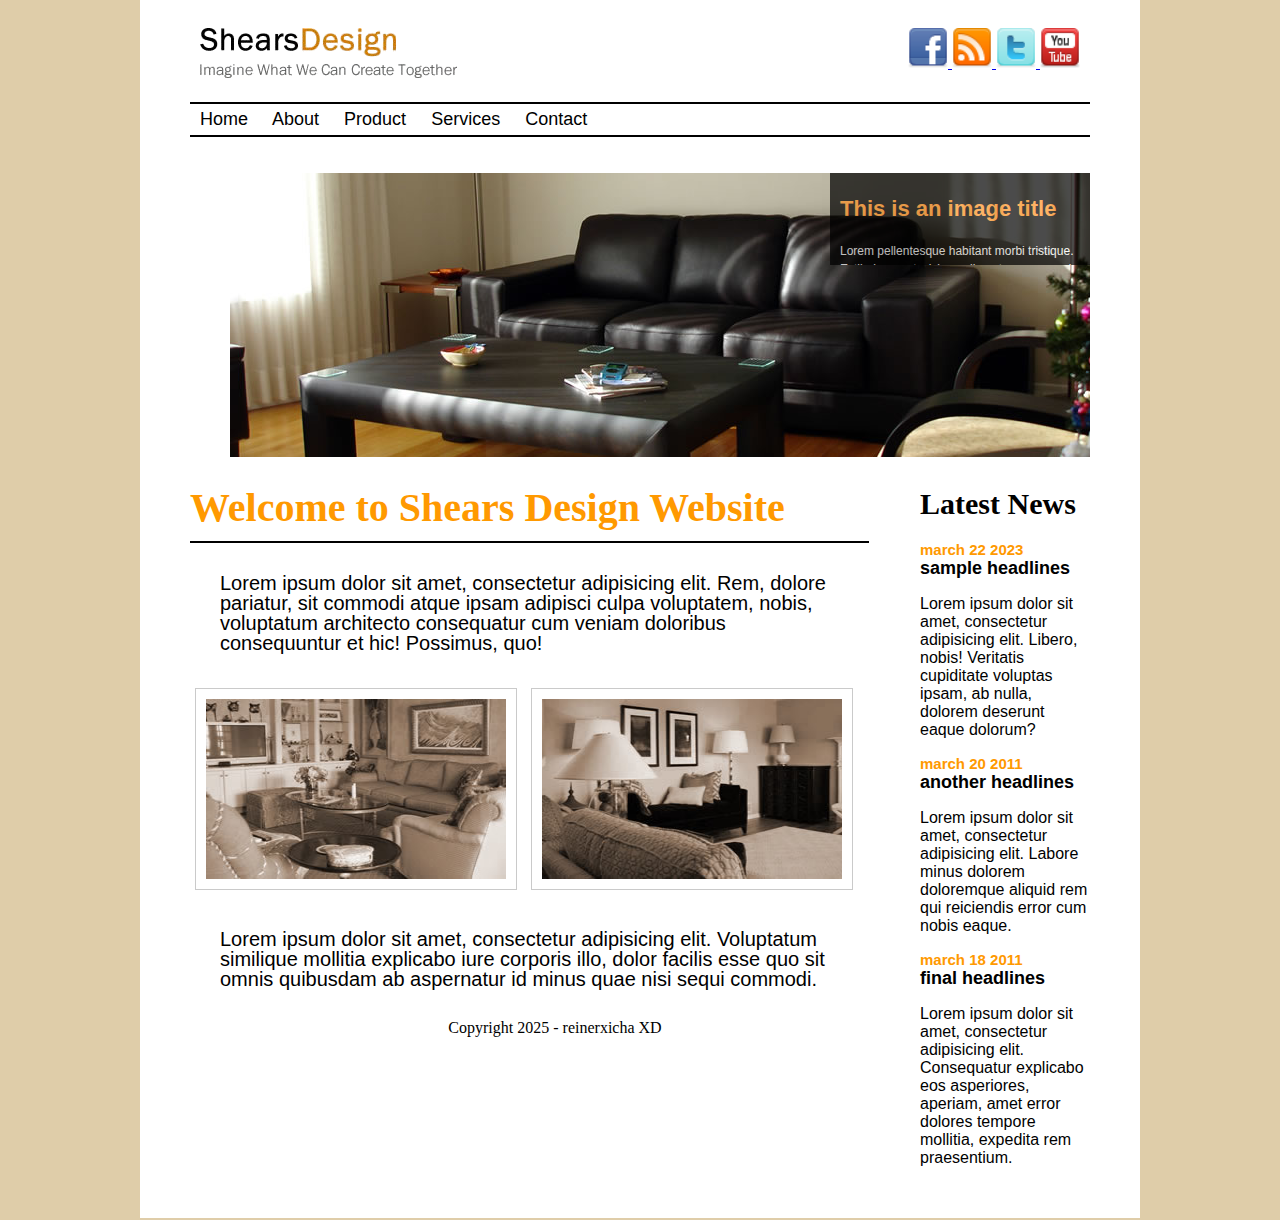
<file: index.html>
<!doctype html>
<html>
<head>
<meta charset="utf-8">
<title>index</title>
	
	<link href="css\main.css" rel="stylesheet" type="text/css">
	<link href="js\plugins\banner-slider\css\slider.css" rel="stylesheet" type="text/css" media="screen">
	
	<script src="js/libraries/jquery.js" type="text/javascript"> </script>
	<script type="text/javascript" src="js/plugins/banner-slider/js/slider.js"></script>
	
	<script type="text/javascript">  // This is the script for the banner slider
		$(document).ready(function() {
			$('#slider').s3Slider({
				timeOut: 3000
			});
		});
	</script>

	
</head>

<body>
	<div id="superwrapper">
	<div id="wrapper">
	<div id="logo"> <img src="img\background remove.png"> </div>
	
	<div id="icon"> 
	 <a href="https://www.facebook.com"> <img src="img/logo/facebook_32.png" width="40" height="40"> </a> 
		<a href="https://rss.com"> <img src="img/logo/rss_32.png" width="40" height="40"> </a> 
	<a href="https://x.com"> <img src="img/logo/twitter_32.png" width="40" height="40"> </a>
	<a rhef="https://youtube.com"> <img src="img/logo/youtube_32.png" width="40" height="40"> </a> 
	 </div>
	
<div id="navigation"> 
	<a href="index.html"> Home </a>
	<a href="about.html"> About </a>
	<a href="product.html"> Product </a>
	<a href="service.html"> Services </a>
	<a href="contact.html"> Contact </a>
	</div>
	
	
    <div id="slider">

		<ul id="sliderContent">
		
		<!-- use this list item if you want to include a link -->				
			<li class="sliderImage">
				<a href=""><img src="img/banner/b1.jpg" alt="slide" /></a>
				<span class="top"><strong>This is an image title</strong><br />Lorem pellentesque habitant morbi tristique.<br />Estibulum erat wisi, condimentum, commodo <br />ornare sit wisi. Aenean fermentum, elit eget<br />tinciduntcondimentum.Vestibulum erat wisi<br />condimentum sed, commodo vitae, ornare <br />sit amet, wisi. Aenean fermentum, elit eget <br />tincidunt condimentum.</span>
			</li>
			
		<!-- use this list item if you don NOT want to include a link -->				
			<li class="sliderImage">
				<img src="img/banner/b2.jpg"/>
				<span class="top"><strong>This is an image title</strong><br />Lorem pellentesque habitant morbi tristique.<br />Estibulum erat wisi, condimentum, commodo <br />ornare sit wisi. Aenean fermentum, elit eget<br />tinciduntcondimentum.Vestibulum erat wisi<br />condimentum sed, commodo vitae, ornare <br />sit amet, wisi. Aenean fermentum, elit eget <br />tincidunt condimentum.</span>
			</li>
			
		<!-- use this list item if you don NOT want to include a link -->
			<li class="sliderImage">
				<img src="img/banner/b3.jpg"/>
				<span class="top"><strong>This is an image title</strong><br />Lorem pellentesque habitant morbi tristique.<br />Estibulum erat wisi, condimentum, commodo <br />ornare sit wisi. Aenean fermentum, elit eget<br />tinciduntcondimentum.Vestibulum erat wisi<br />condimentum sed, commodo vitae, ornare <br />sit amet, wisi. Aenean fermentum, elit eget <br />tincidunt condimentum.</span>
			</li>

		<!-- use this list item if you don NOT want to include a link -->
			<li class="sliderImage">
				<img src="img/banner/b4.jpg"/>
				<span class="top"><strong>This is an image title</strong><br />Lorem pellentesque habitant morbi tristique.<br />Estibulum erat wisi, condimentum, commodo <br />ornare sit wisi. Aenean fermentum, elit eget<br />tinciduntcondimentum.Vestibulum erat wisi<br />condimentum sed, commodo vitae, ornare <br />sit amet, wisi. Aenean fermentum, elit eget <br />tincidunt condimentum.</span>
			</li>

			<div class="clear sliderImage"></div>
		</ul>
	
	</div>

	
	<div id="kotak1"> 
	<h1> Welcome to Shears Design Website </h1>
		<p> Lorem ipsum dolor sit amet, consectetur adipisicing elit. Rem, dolore pariatur, sit commodi atque ipsam adipisci culpa voluptatem, nobis, voluptatum architecto consequatur cum veniam doloribus consequuntur et hic! Possimus, quo!</p>
		
		<img src="img/small5-bw.jpg" width="300" height="180"> 
		<img src="img/small6-bw.jpg" width="300" height="180">
		
		<p> Lorem ipsum dolor sit amet, consectetur adipisicing elit. Voluptatum similique mollitia explicabo iure corporis illo, dolor facilis esse quo sit omnis quibusdam ab aspernatur id minus quae nisi sequi commodi.</p>
	</div>
	
	<div id="kanan"> 
		<h1> Latest News </h1>
		<h3> march 22 2023</h3>
		<h2> sample headlines</h2>
		<p>Lorem ipsum dolor sit amet, consectetur adipisicing elit. Libero, nobis! Veritatis cupiditate voluptas ipsam, ab nulla, dolorem deserunt eaque dolorum?</p>
		
		<h3> march 20 2011</h3>
		<h2> another headlines</h2>
		<p>Lorem ipsum dolor sit amet, consectetur adipisicing elit. Labore minus dolorem doloremque aliquid rem qui reiciendis error cum nobis eaque.</p>
		
		<h3> march 18 2011</h3>
		<h2> final headlines</h2>
		<p>Lorem ipsum dolor sit amet, consectetur adipisicing elit. Consequatur explicabo eos asperiores, aperiam, amet error dolores tempore mollitia, expedita rem praesentium.</p>
	</div>
	
	
	
<div id="footer"> <p> Copyright 2025 - reinerxicha XD </p></div>	
</div>
</div>		
</body>	
</html>
</file>
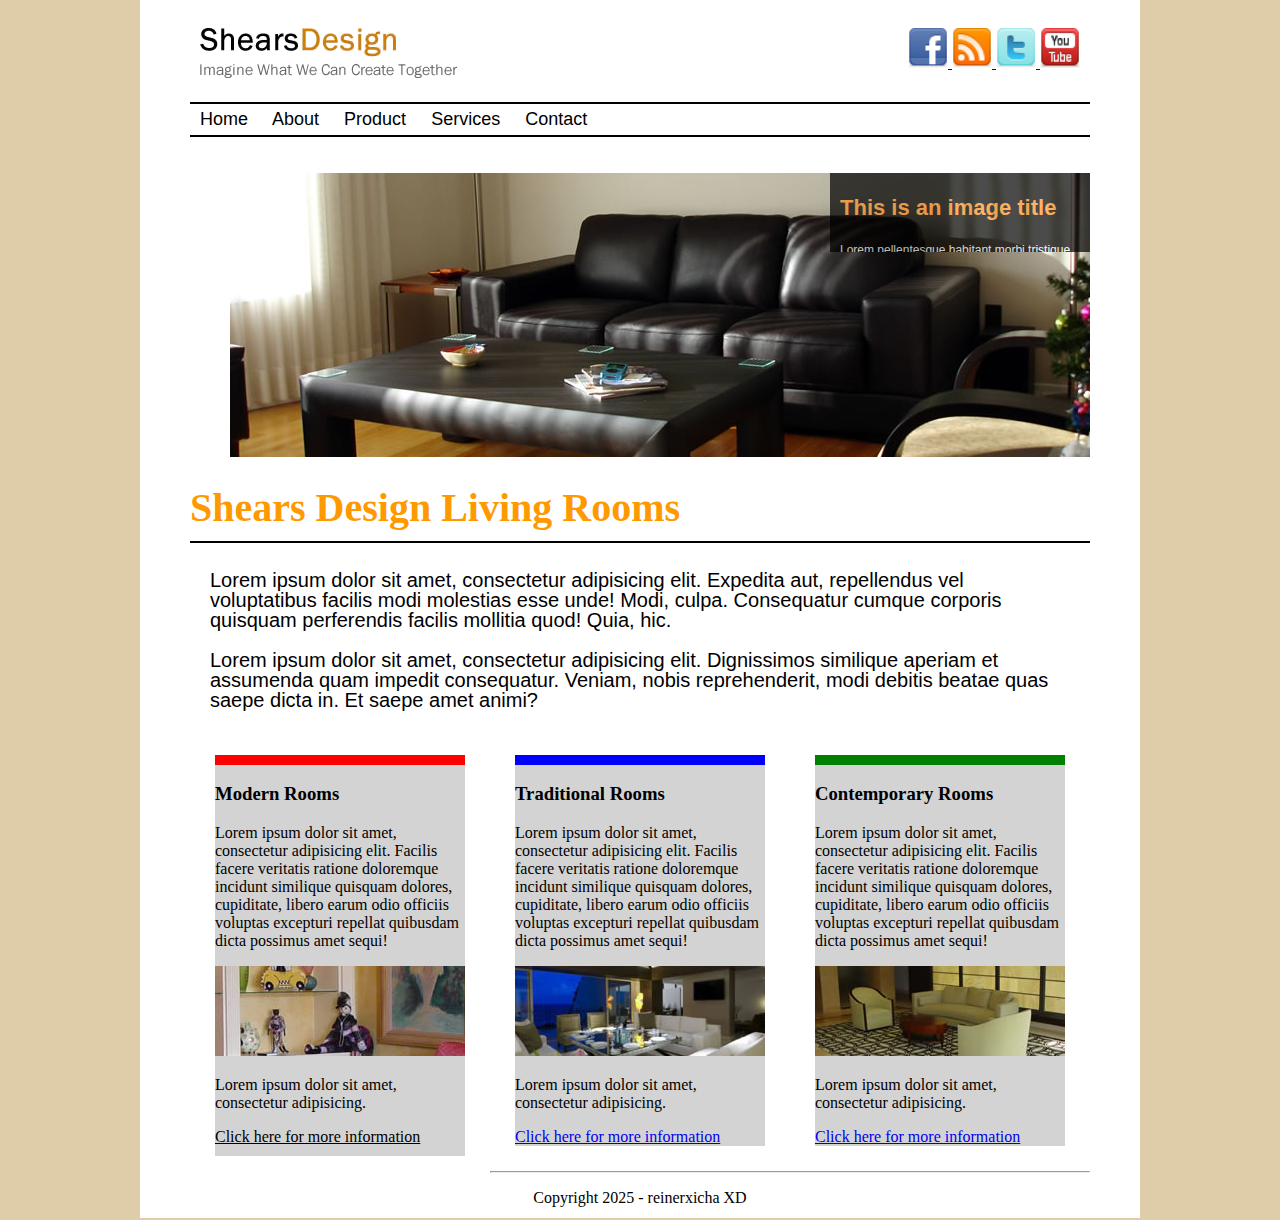
<file: sec page.html>
<!doctype html>
<html>
<head>
<meta charset="utf-8">
<title>index</title>
	
	<link href="css\main.css" rel="stylesheet" type="text/css">
	<link href="js\plugins\banner-slider\css\slider.css" rel="stylesheet" type="text/css" media="screen">
	
	<script src="js/libraries/jquery.js" type="text/javascript"> </script>
	<script type="text/javascript" src="js/plugins/banner-slider/js/slider.js"></script>
	
	<script type="text/javascript">  // This is the script for the banner slider
		$(document).ready(function() {
			$('#slider').s3Slider({
				timeOut: 3000
			});
		});
		
	</script>
	
</head>

<body>
	<div id="superwrapper">
	<div id="wrapper">
	<div id="logo"> <img src="img\background remove.png"> </div>
	
	<div id="icon"> 
	<a href="https://www.facebook.com"> <img src="img/logo/facebook_32.png" width="40" height="40"> </a> 
	<a href="https://rss.com"> <img src="img/logo/rss_32.png" alt="rss" width="40" height="40"> </a> 
	<a href="https://x.com"> <img src="img/logo/twitter_32.png" width="40" height="40"> </a>
	<a rhef="https://youtube.com"> <img src="img/logo/youtube_32.png" width="40" height="40"> </a> 
	</div>
	
	<div id="navigation"> 
	<a href="index.html"> Home </a>
	<a href="about.html"> About </a>
	<a href="product.html"> Product </a>
	<a href="service.html"> Services </a>
	<a href="contact.html"> Contact </a>
	</div>
	
	 <div id="slider">

		<ul id="sliderContent">
		
		<!-- use this list item if you want to include a link -->				
			<li class="sliderImage">
				<a href=""><img src="img/banner/b1.jpg" alt="slide" /></a>
				<span class="top"><strong>This is an image title</strong><br />Lorem pellentesque habitant morbi tristique.<br />Estibulum erat wisi, condimentum, commodo <br />ornare sit wisi. Aenean fermentum, elit eget<br />tinciduntcondimentum.Vestibulum erat wisi<br />condimentum sed, commodo vitae, ornare <br />sit amet, wisi. Aenean fermentum, elit eget <br />tincidunt condimentum.</span>
			</li>
			
		<!-- use this list item if you don NOT want to include a link -->				
			<li class="sliderImage">
				<img src="img/banner/b2.jpg"/>
				<span class="top"><strong>This is an image title</strong><br />Lorem pellentesque habitant morbi tristique.<br />Estibulum erat wisi, condimentum, commodo <br />ornare sit wisi. Aenean fermentum, elit eget<br />tinciduntcondimentum.Vestibulum erat wisi<br />condimentum sed, commodo vitae, ornare <br />sit amet, wisi. Aenean fermentum, elit eget <br />tincidunt condimentum.</span>
			</li>

			<div class="clear sliderImage"></div>
		</ul>
	
	</div>
	
	<div id="oren"> 
		<h1> Shears Design Living Rooms </h1>
			<p> Lorem ipsum dolor sit amet, consectetur adipisicing elit. Expedita aut, repellendus vel voluptatibus facilis modi molestias esse unde! Modi, culpa. Consequatur cumque corporis quisquam perferendis facilis mollitia quod! Quia, hic.</p>
			
			<p> Lorem ipsum dolor sit amet, consectetur adipisicing elit. Dignissimos similique aperiam et assumenda quam impedit consequatur. Veniam, nobis reprehenderit, modi debitis beatae quas saepe dicta in. Et saepe amet animi?</p>
		</div>
		
		<div id="bawah">
			<div id="kotakgray1">
		<h3> Modern Rooms</h3>
			<p> Lorem ipsum dolor sit amet, consectetur adipisicing elit. Facilis facere veritatis ratione doloremque incidunt similique quisquam dolores, cupiditate, libero earum odio officiis voluptas excepturi repellat quibusdam dicta possimus amet sequi!</p>
			
			<img src="img\narrow1.jpg">
			
			<p> Lorem ipsum dolor sit amet, consectetur adipisicing.</p>
			<hiv id="info">
			<a href="sec page.html"> Click here for more information </a>
			</hiv>
			</div>
			
			
			<div id="kotakgray2">
		<h3> Traditional Rooms</h3>
			<p> Lorem ipsum dolor sit amet, consectetur adipisicing elit. Facilis facere veritatis ratione doloremque incidunt similique quisquam dolores, cupiditate, libero earum odio officiis voluptas excepturi repellat quibusdam dicta possimus amet sequi!</p>
			
			<img src="img\narrow2.jpg">
			
			<p> Lorem ipsum dolor sit amet, consectetur adipisicing.</p>
			<div id="info2">
			<a href="sec page.html"> Click here for more information </a>
				</div>
			</div>
			
			
			<div id="kotakgray3">
			<h3> Contemporary Rooms</h3>
			<p> Lorem ipsum dolor sit amet, consectetur adipisicing elit. Facilis facere veritatis ratione doloremque incidunt similique quisquam dolores, cupiditate, libero earum odio officiis voluptas excepturi repellat quibusdam dicta possimus amet sequi!</p>
			
			<img src="img\narrow3.jpg">
			
			<p> Lorem ipsum dolor sit amet, consectetur adipisicing.</p>
			<div id="info3">
			<a href="sec page.html"> Click here for more information </a>	
			</div>
			</div>
		
		</div>
		
		
			
		
	
	
<hr> 	
<div id="footer"> <p> Copyright 2025 - reinerxicha XD </p></div>	
</div>
</div>		
</body>	
</html>
</file>
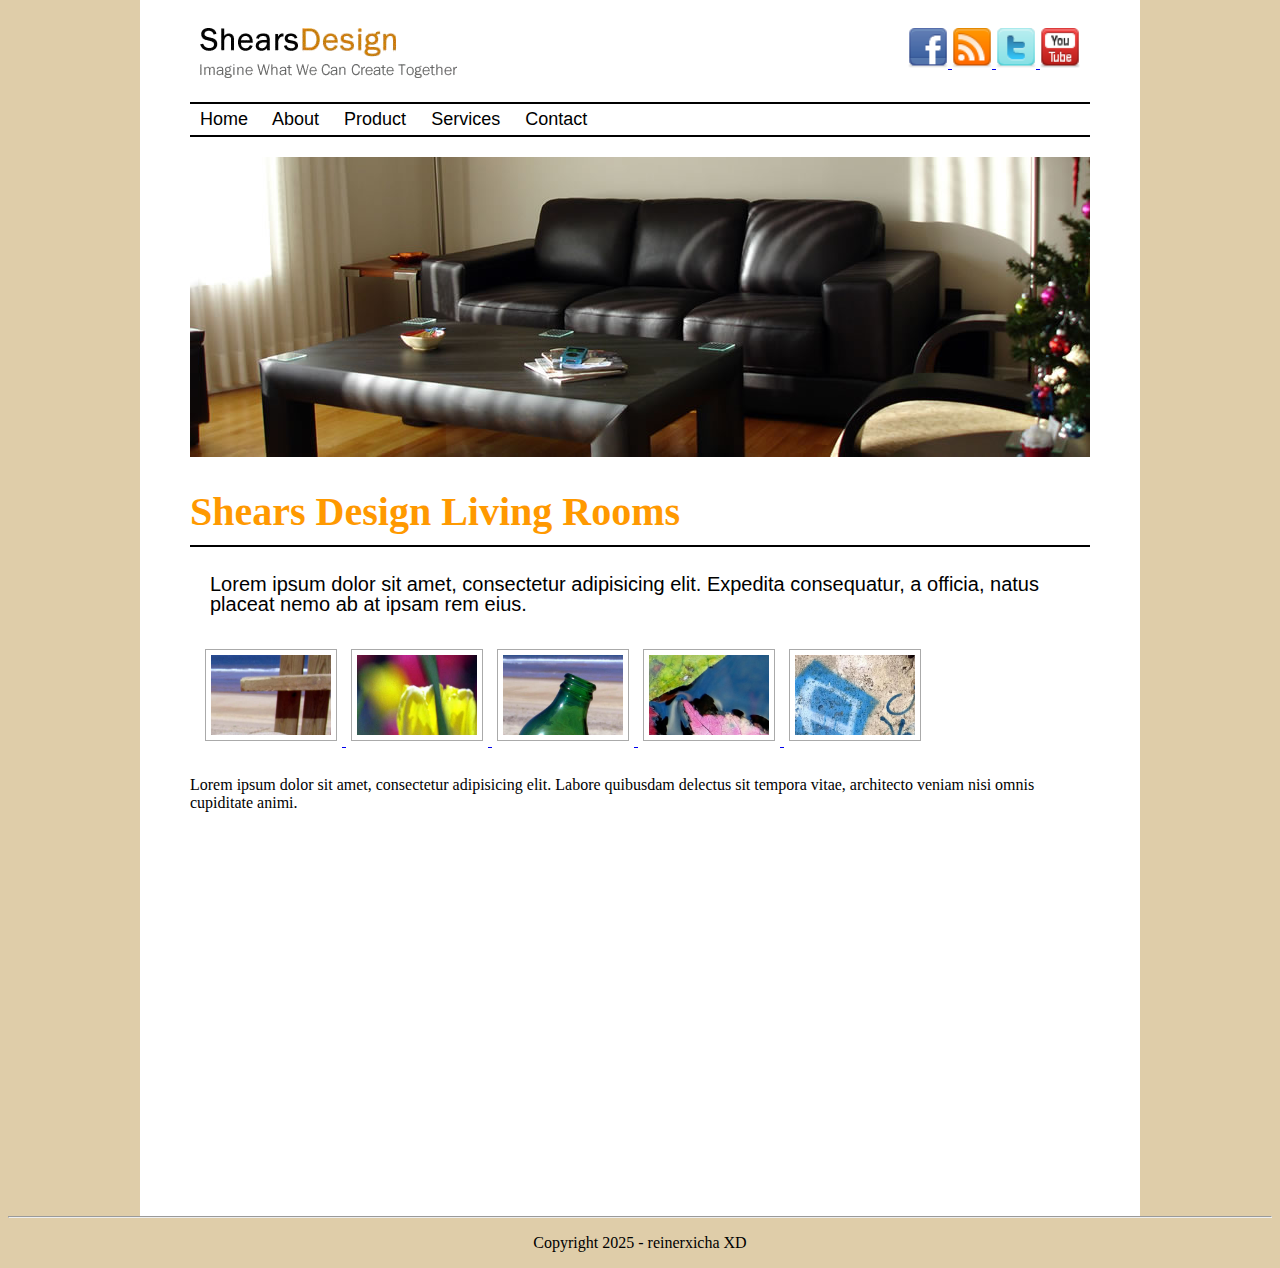
<file: thrid page.html>
<!doctype html>
<html>
<head>
<meta charset="utf-8">
<title>index</title>
	
	<link href="css\main.css" rel="stylesheet" type="text/css">
	<link href="css\lightbox.css" rel="stylesheet" type="text/css" media="screen" />
	
	<script type="text/javascript" src="js/libraries/jquery.js"></script>
	<script type="text/javascript" src="js/plugins/lightbox_gallery/js/lightbox.js"></script>
	
	<script type="text/javascript">
		$(function() {
			$('#gallery a').lightBox();
		});
    </script>

</head>

<body>
	<div id="superwrapper">
	<div id="wrapper">
	<div id="logo"> <img src="img\background remove.png"> </div>
	
	<div id="icon"> 
	<a href="https://www.facebook.com"> <img src="img/logo/facebook_32.png" width="40" height="40"> </a> 
	<a href="https://rss.com"> <img src="img/logo/rss_32.png" alt="rss" width="40" height="40"> </a> 
	<a href="https://x.com"> <img src="img/logo/twitter_32.png" alt="rss" width="40" height="40"> </a>
	<a rhef="https://youtube.com"> <img src="img/logo/youtube_32.png" width="40" height="40"> </a> 
	</div>
	
	<div id="navigation"> 
	<a href="index.html"> Home </a>
	<a href="about.html"> About </a>
	<a href="product.html"> Product </a>
	<a href="service.html"> Services </a>
	<a href="contact.html"> Contact </a>
	</div>
	
	<div id="banner">
		<img src="img/banner/b1.jpg">
		
		</div>
	
	<div id="oren"> 
		<h1> Shears Design Living Rooms </h1>
			<p>Lorem ipsum dolor sit amet, consectetur adipisicing elit. Expedita consequatur, a officia, natus placeat nemo ab at ipsam rem eius.</p>
		</div>
		
		
		<div id="gallery">
		<a href="img\1.jpg" title="Fence">
			<img src="img\1.jpg" width="120" height="80" /> </a>
		<a href="img/2.jpg" title="Fence">
			<img src="img/2.jpg" width="120" height="80" /> </a>
		<a href="img/3.jpg" title="Fence">
			<img src="img/3.jpg" width="120" height="80" /> </a>
		<a href="img/4.jpg" title="Fence">
			<img src="img/4.jpg" width="120" height="80" /> </a>
		<a href="img/5.jpg" title="Fence">
			<img src="img/5.jpg" width="120" height="80" /> </a>
	</div>
		

		<div id="text_bawah">
			<p>Lorem ipsum dolor sit amet, consectetur adipisicing elit. Labore quibusdam delectus sit tempora vitae, architecto veniam nisi omnis cupiditate animi.</p>
		</div>
		
		
			
			
			
			
			
			</div>
		
		</div>
		
		
			
		
	
	
<hr> 	
<div id="footer"> <p> Copyright 2025 - reinerxicha XD </p></div>		
</body>	
</html>
</file>
